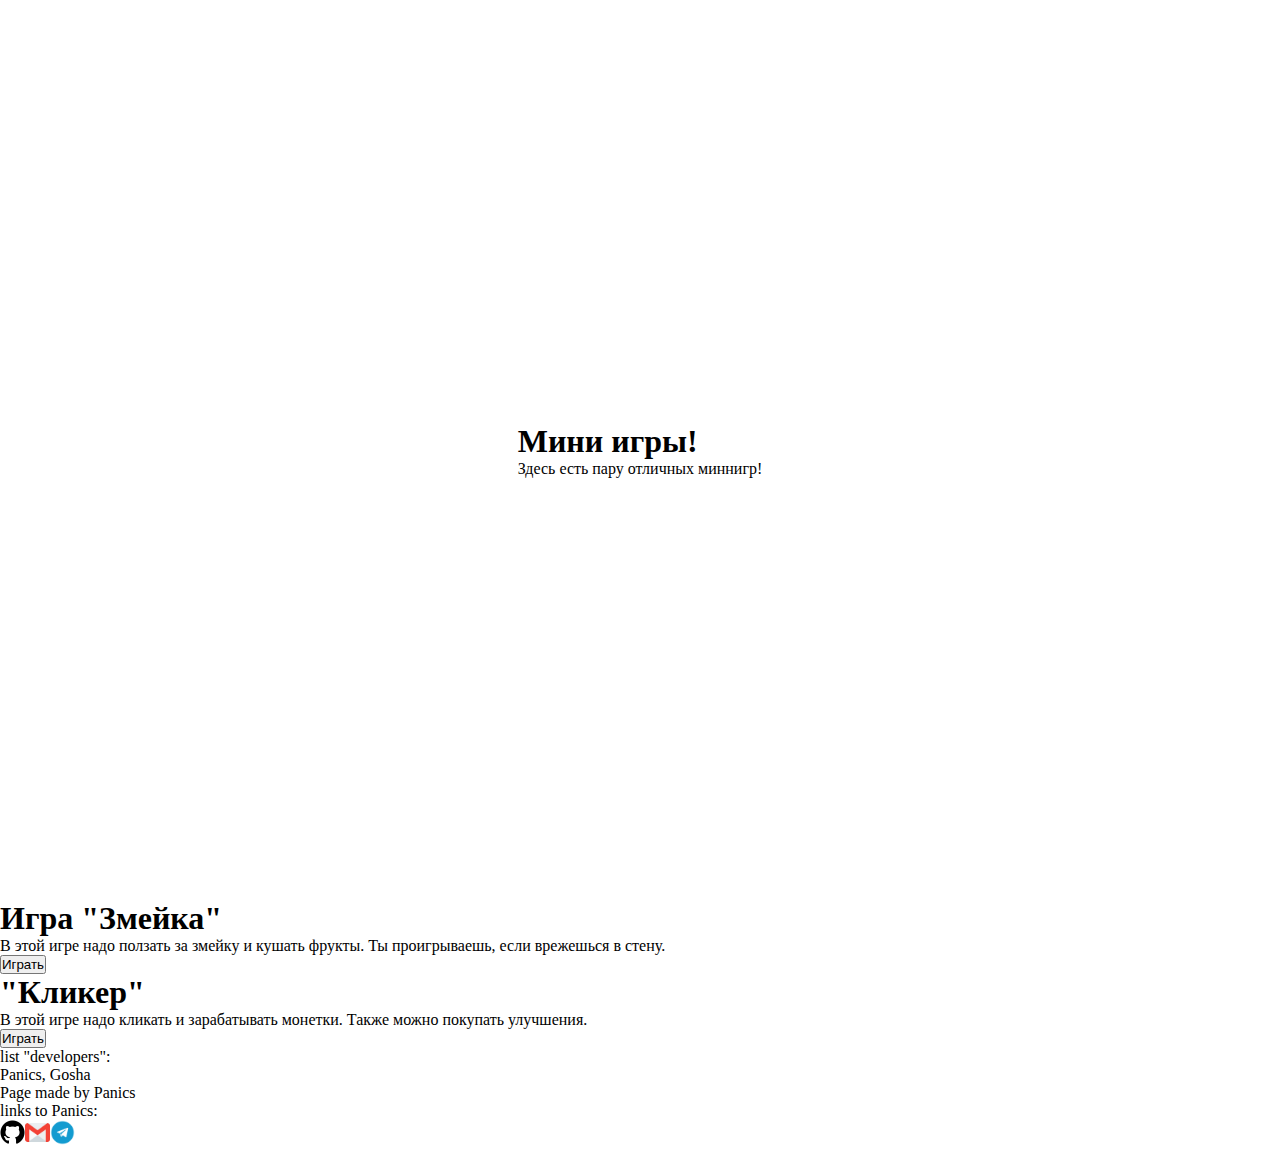
<file: index.html>
<!DOCTYPE html>
<html lang="en">

<head>
    <meta charset="UTF-8">
    <meta http-equiv="X-UA-Compatible" content="IE=edge">
    <meta name="viewport" content="width=device-width, initial-scale=1.0">
    <title>Document</title>
    <link rel="stylesheet" href="./css/index.css">
    <script src="./js/index.js"></script>
</head>

<body>
    <header>
        <div class="background"></div>
        <div class="center">
            <div>
                <h1>Мини игры!</h1>
                <p>Здесь есть пару отличных миннигр!</p>
            </div>
        </div>
    </header>

    <main>
        <div class="snake">
            <h1>Игра "Змейка"</h1>
            <p>В этой игре надо ползать за змейку и кушать фрукты. Ты проигрываешь, если врежешься в стену.</p>
            <button class="frstbtn">Играть</button>
        </div>
        <div class="clicker">
            <h1>"Кликер"</h1>
            <p>В этой игре надо кликать и зарабатывать монетки. Также можно покупать улучшения.</p>
            <button class="scndbtn">Играть</button>
        </div>
    </main>

    <footer>
        <div class="links">
            <p>list "developers":</p>
            <p>Panics, Gosha</p>
            <p>Page made by Panics</p>
            <p>links to Panics:</p>
            <div class="first_links">
                <div class="frst_github_btn">
                    <img src="./assets/github.png" alt="">
                </div>
                <div class="frst_gmail_btn">
                    <img src="./assets/gmail_icon.png" alt="">
                </div>
                <div class="frst_tg_btn">
                    <img src="./assets/tg.png" alt="">
                </div>
            </div>
        </div>
    </footer>
</body>

</html>
</file>
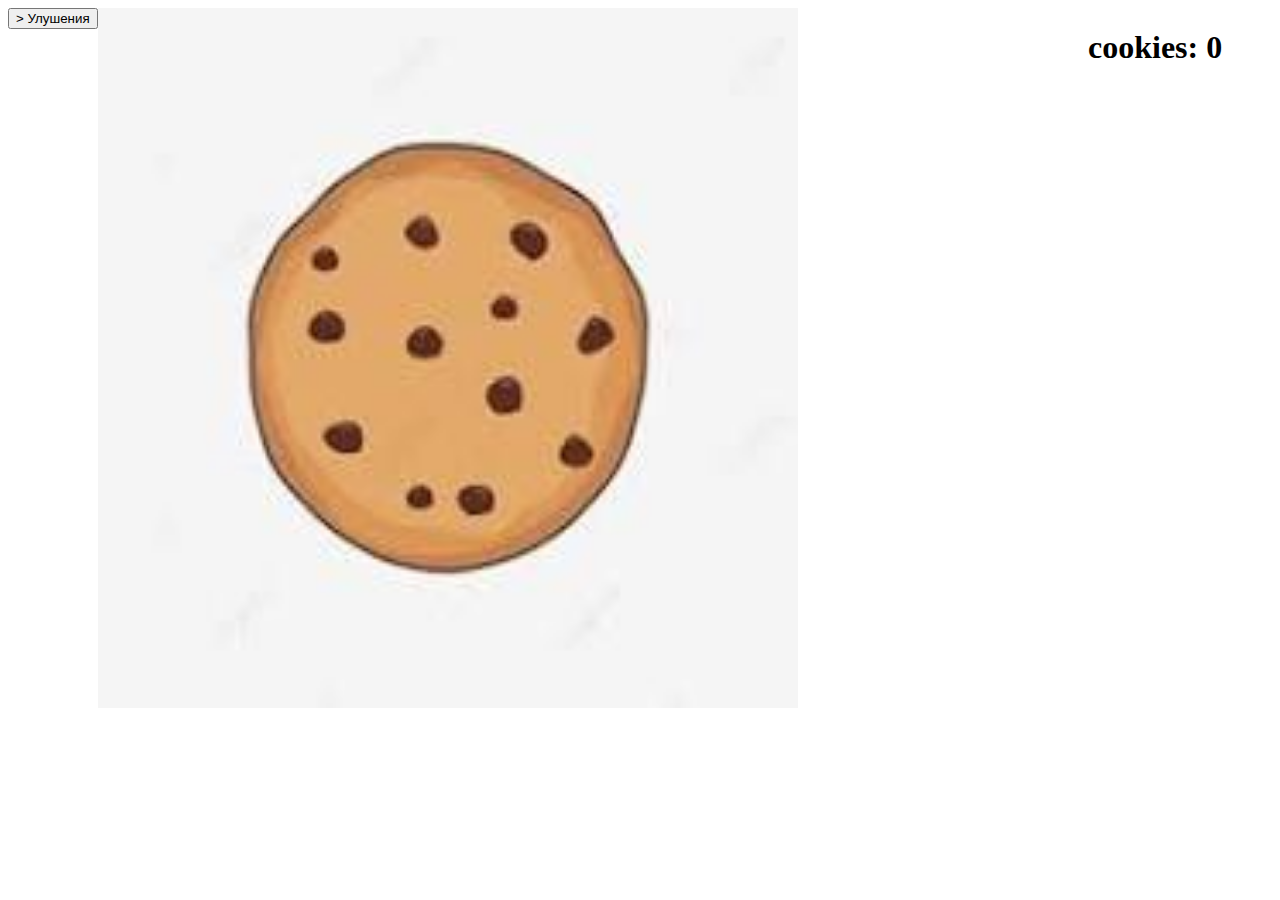
<file: html/clicker.html>
<!DOCTYPE html>
<html lang="en">
<head>
    <meta charset="UTF-8">
    <meta name="viewport" content="width=device-width, initial-scale=1.0">
    <title>Mini_games/Clicker</title>
    <link rel="stylesheet" href="../css/clicker.css">
    <script src="../js/clicker.js" defer></script>
</head>
<body>
    <div class="upgrades">
           <button class="upg">> Улушения</button>
           <div class="upgs">
            <button class = 'upg_1'>+1 (50)</button>
            <button class = 'upg_2'>+5 (300)</button>
            <button class = 'upg_3'>+10 (600)</button>
           </div>
    </div>
    <div class="cookie_">
           <img class="cookie_click" src="[data-uri]" alt="">
    </div>
    <h1 class="cookie_count">cookies: 0</h1>
</body>
</html>
</file>
<file: css/index.css>
* {
    padding: 0;
    margin: 0;
}

header {
    width: 100vw;
    height: 100vh;
}

.background {
    background-image: url("https://avatars.mds.yandex.net/i?id=61e046495d3f6329ccf064ddd878b4c6_l-4575485-images-thumbs&n=13");
    width: 100%;
    height: 100%;
    background-size: cover;
    position: absolute;
    z-index: -1;
}

.center {
    width: 100%;
    height: 100%;
    display: flex;
    justify-content: center;
    align-items: center;
}

/* .center div {

} */

.first_links{
    display: flex;
    flex-direction: row;
} 

.frst_github_btn {
    width: 25px;
    height: 25px;
    transition-duration: 1s;
}

.frst_github_btn img {
    width: 100%;
    height: 100%;
}

.frst_github_btn:hover {
    transform: scale(1.1);
}

.frst_gmail_btn {
    width: 25px;
    height: 25px;
    transition-duration: 1s;
}

.frst_gmail_btn img {
    width: 100%;
    height: 100%;
}

.frst_gmail_btn:hover {
    transform: scale(1.1);
}

.frst_tg_btn {
    width: 25px;
    height: 25px;
    transition-duration: 1s;
}

.frst_tg_btn img {
    width: 100%;
    height: 100%;
}

.frst_tg_btn:hover {
    transform: scale(1.1);
}
</file>
<file: css/clicker.css>
.cookie_click {
    width: 700px;
    height: 700px;
    cursor: crosshair;
}
body {
    display: flex;
    flex-direction: row;
}
.upgs {
    display: none;
}
.cookie_count {
    position: absolute;
    left: 85vw;
}
</file>
